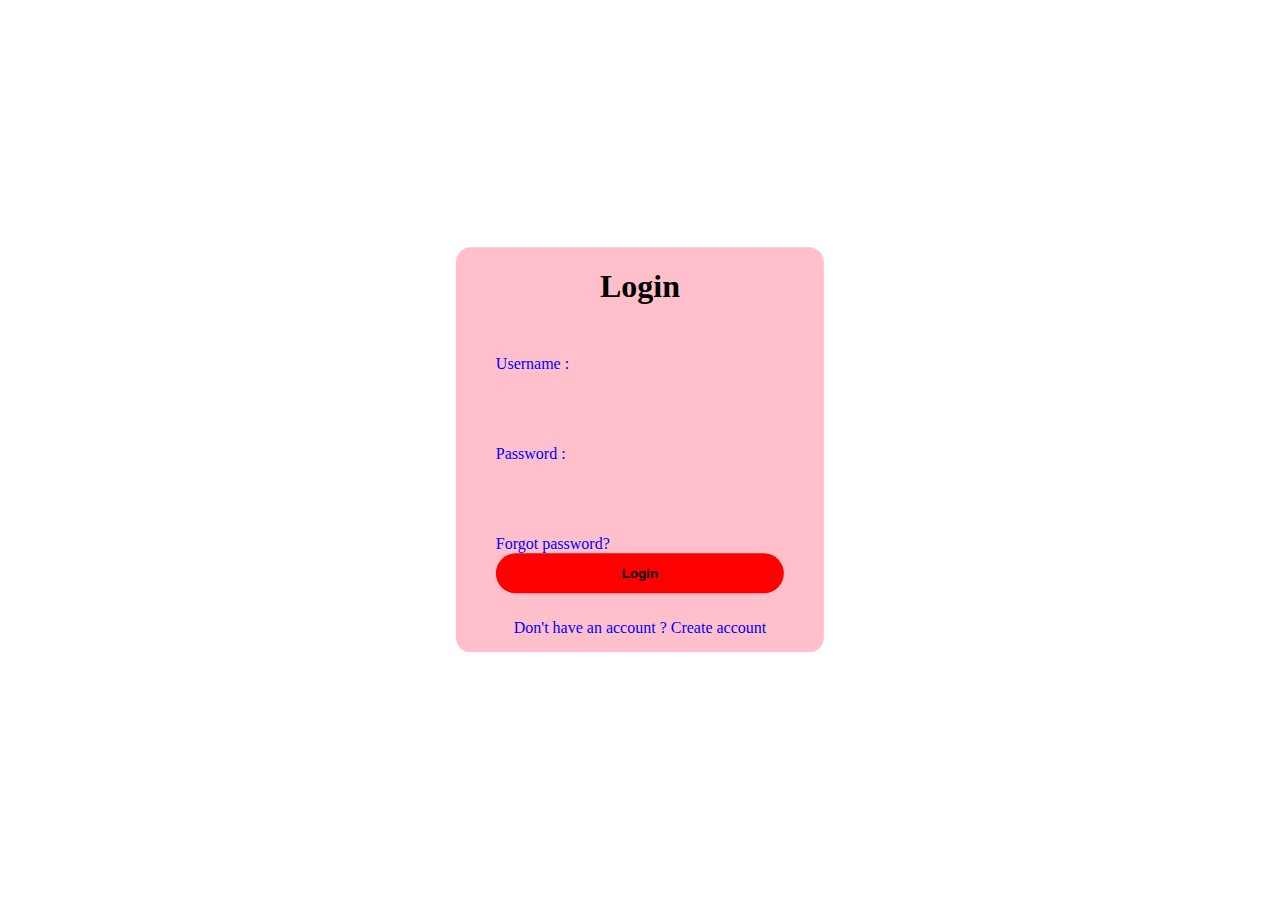
<file: index.html>
<!DOCTYPE html>
<!DOCTYPE html>
<html lang="en">
<head>
    <meta charset="UTF-8">
    <meta http-equiv="X-UA-Compatible" content="IE=edge">
    <meta name="viewport" content="width=device-width, initial-scale=1.0">
    <title>Document</title>
    <link rel="stylesheet" href="style.css">
</head>
<body>
    <div class="center">
        <form>
        <h1>Login</h1>
        <div class="textfield">
        <label>Username :</label>
        <input type="text" required>
    </div>
    <div class="textfield">
        <label>Password :</label>
        <input type="password" required> 
    </div>
    <div class="forepass">
        <a href="index2.html">Forgot password?</a>
        <input type="submit" value="Login">
            </div>
    <div class="signup">
        Don't have an account ?
        <a href="index3.html">Create account</a> 
        
       </div>

    </form>
    </div>
</body>
</html>
</file>
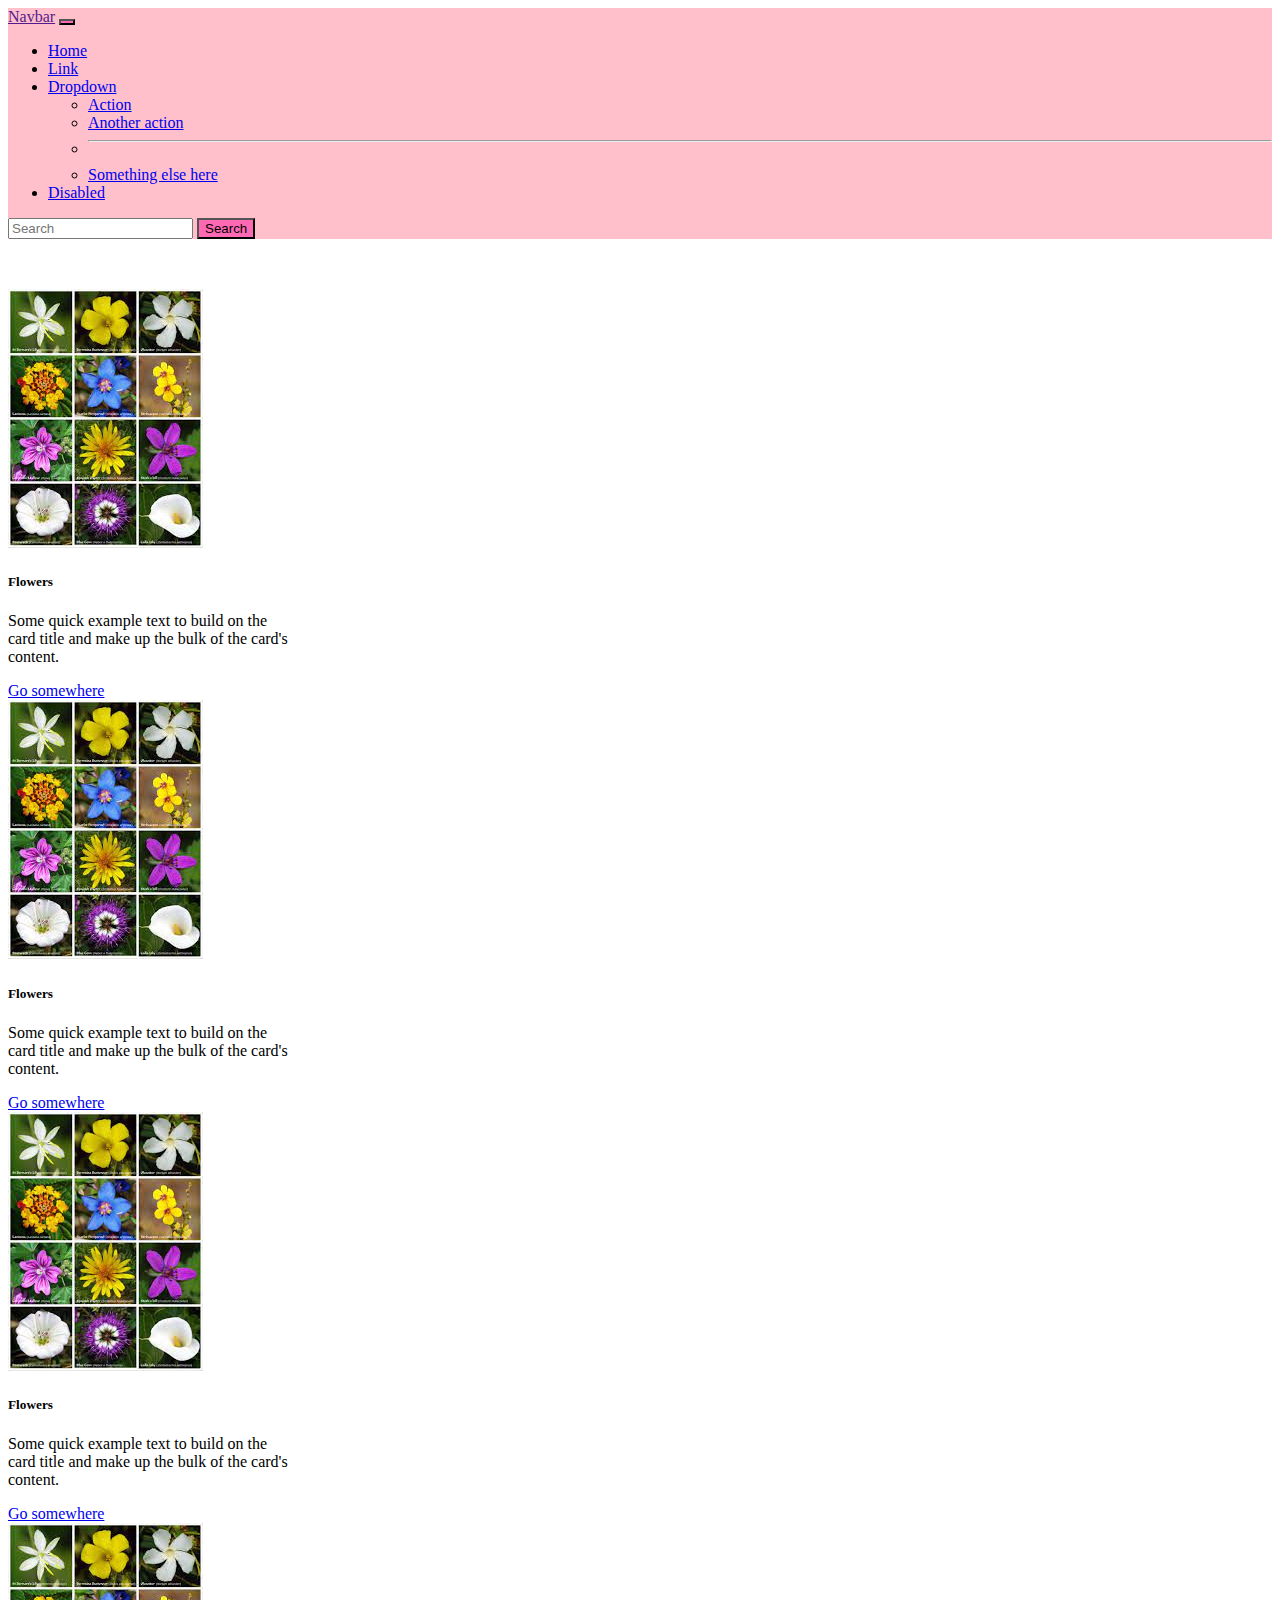
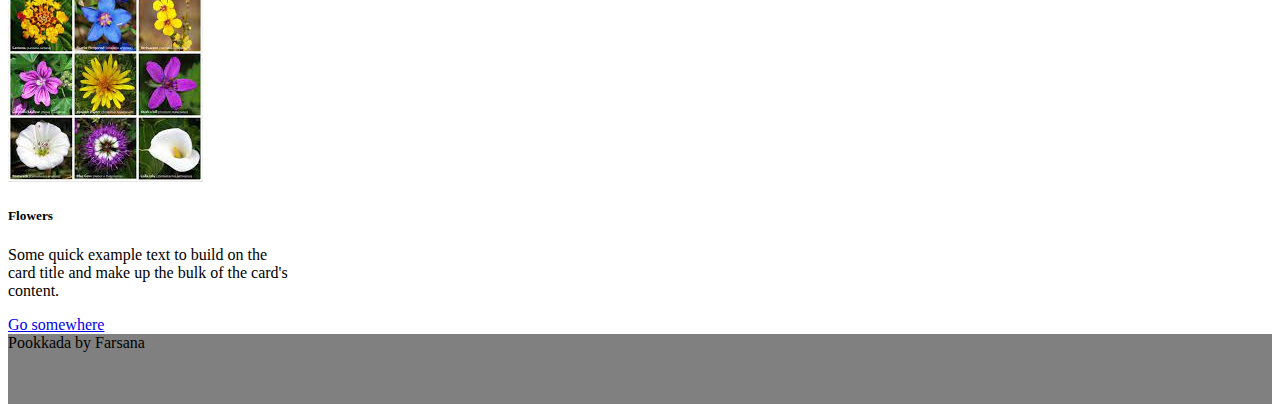
<file: index3.html>
<!DOCTYPE html>
<html lang="en">
<head>
    <meta charset="UTF-8">
    <meta http-equiv="X-UA-Compatible" content="IE=edge">
    <meta name="viewport" content="width=device-width, initial-scale=1.0">
   <!-- CSS only -->
<link href="https://cdn.jsdelivr.net/npm/bootstrap@5.1.0/dist/css/bootstrap.min.css" rel="stylesheet" integrity="sha384-KyZXEAg3QhqLMpG8r+8fhAXLRk2vvoC2f3B09zVXn8CA5QIVfZOJ3BCsw2P0p/We" crossorigin="anonymous">
<link rel="stylesheet" href="style2.css">    
<title>Pookkada</title>
</head>
<body>
    <nav class="navbar navbar-expand-lg pookkadanav">
        <div class="container-fluid">
          <a class="navbar-brand" href="">Navbar</a>
          <button class="navbar-toggler" type="button" data-bs-toggle="collapse" data-bs-target="#navbarSupportedContent" aria-controls="navbarSupportedContent" aria-expanded="false" aria-label="Toggle navigation">
            <span class="navbar-toggler-icon"></span>
          </button>
          <div class="collapse navbar-collapse" id="navbarSupportedContent">
            <ul class="navbar-nav me-auto mb-2 mb-lg-0">
              <li class="nav-item">
                <a class="nav-link active" aria-current="page" href="#">Home</a>
              </li>
              <li class="nav-item">
                <a class="nav-link" href="#">Link</a>
              </li>
              <li class="nav-item dropdown">
                <a class="nav-link dropdown-toggle" href="#" id="navbarDropdown" role="button" data-bs-toggle="dropdown" aria-expanded="false">
                  Dropdown
                </a>
                <ul class="dropdown-menu" aria-labelledby="navbarDropdown">
                  <li><a class="dropdown-item" href="#">Action</a></li>
                  <li><a class="dropdown-item" href="#">Another action</a></li>
                  <li><hr class="dropdown-divider"></li>
                  <li><a class="dropdown-item" href="#">Something else here</a></li>
                </ul>
              </li>
              <li class="nav-item">
                <a class="nav-link disabled" href="#" tabindex="-1" aria-disabled="true">Disabled</a>
              </li>
            </ul>
            <form class="d-flex">
              <input class="form-control me-2" type="search" placeholder="Search" aria-label="Search">
              <button class="btn btn-outline-success" type="submit">Search</button>
            </form>
          </div>
        </div>
      </nav>
    <div class="container">
        <div class="row">
            <div class="col col-md col-xl-3">
                <div class="card" style="width: 18rem;">
            <img src="lll.jpg" class="card-img-top" alt="...">
            <div class="card-body">
              <h5 class="card-title">Flowers</h5>
              <p class="card-text">Some quick example text to build on the card title and make up the bulk of the card's content.</p>
              <a href="#" class="btn btn-primary">Go somewhere</a>
            </div>
          </div>
    </div>
    <div class="col col-md col-xl-3">
        <div class="card" style="width: 18rem;">
    <img src="lll.jpg" class="card-img-top" alt="...">
    <div class="card-body">
      <h5 class="card-title">Flowers</h5>
      <p class="card-text">Some quick example text to build on the card title and make up the bulk of the card's content.</p>
      <a href="#" class="btn btn-primary">Go somewhere</a>
    </div>
  </div>
</div>
<div class="col col-md col-xl-3">
    <div class="card" style="width: 18rem;">
<img src="lll.jpg" class="card-img-top" alt="...">
<div class="card-body">
  <h5 class="card-title">Flowers</h5>
  <p class="card-text">Some quick example text to build on the card title and make up the bulk of the card's content.</p>
  <a href="#" class="btn btn-primary">Go somewhere</a>
</div>
</div>
</div>
 <div class="col col-md col-xl-3">
    <div class="card" style="width: 18rem;">
<img src="lll.jpg" class="card-img-top" alt="...">
<div class="card-body">
  <h5 class="card-title">Flowers</h5>
  <p class="card-text">Some quick example text to build on the card title and make up the bulk of the card's content.</p>
  <a href="#" class="btn btn-primary">Go somewhere</a>
  </div>
</div>
</div>

    </div>
    </div>
    <footer class="footer">Pookkada by Farsana</footer>
</body>
</html>
</file>
<file: style.css>
body{
    margin:0;
    padding:0;
    font-family:montserrat;
    background:url();
    height: 100vh;

}

.center{
    position:absolute;
    top:50%;
    left:50%;
    transform:translate(-50%,-50%);
    background:pink;
    border-radius:15px;
}
.center h1{
    text-align:center;
    color:black;
    padding:0 0 20px 0;
    border-bottom:rgb(0, 255, 115) 2px;
}
.center form{
    padding:0 40px;
    
}
.textfield{
    position:relative;
    margin:30px 0;
    color:blue;
    border-bottom: violet;
    
    
}
.textfield:hover{
    color:black;
    border-bottom: transparent;
    
}
.textfield input{
    background:none;
    border:none;
    width:100%;
    height:40px;
    font-size: 16px;
    color:black;
}
.forepass a{
    color:blue;
    text-decoration: none;
    cursor:pointer;
    
}
.forepass a:hover{
    text-decoration: underline;
    color:black;
    transition:0.5s;
}
input[type="submit"]{
    width:100%;
    height:40px;
    border-radius: 25px;
    transition:1.5s;
    margin-block-end: 11px;
    border:blueviolet;
    font-weight: 700;
    background: red;
    cursor:pointer;
}
input[type="submit"]:hover{
    border:2px solid black;
}
.signup{
    color:blue;
    font-size: 16px;
    text-align:center;
    padding:15px 0px;
    cursor:pointer;

}
.signup a{
    color:blue;
    text-decoration:none;
}
.signup hover{
 color:darkgoldenrod;
 
}
</file>
<file: style2.css>
.pookkadanav{
background-color:pink;
margin-bottom: 50px;
}
.pookkadanav button{
    background-color:hotpink;
}
footer{
    background-color:grey;
    height: 70px;
}
</file>
